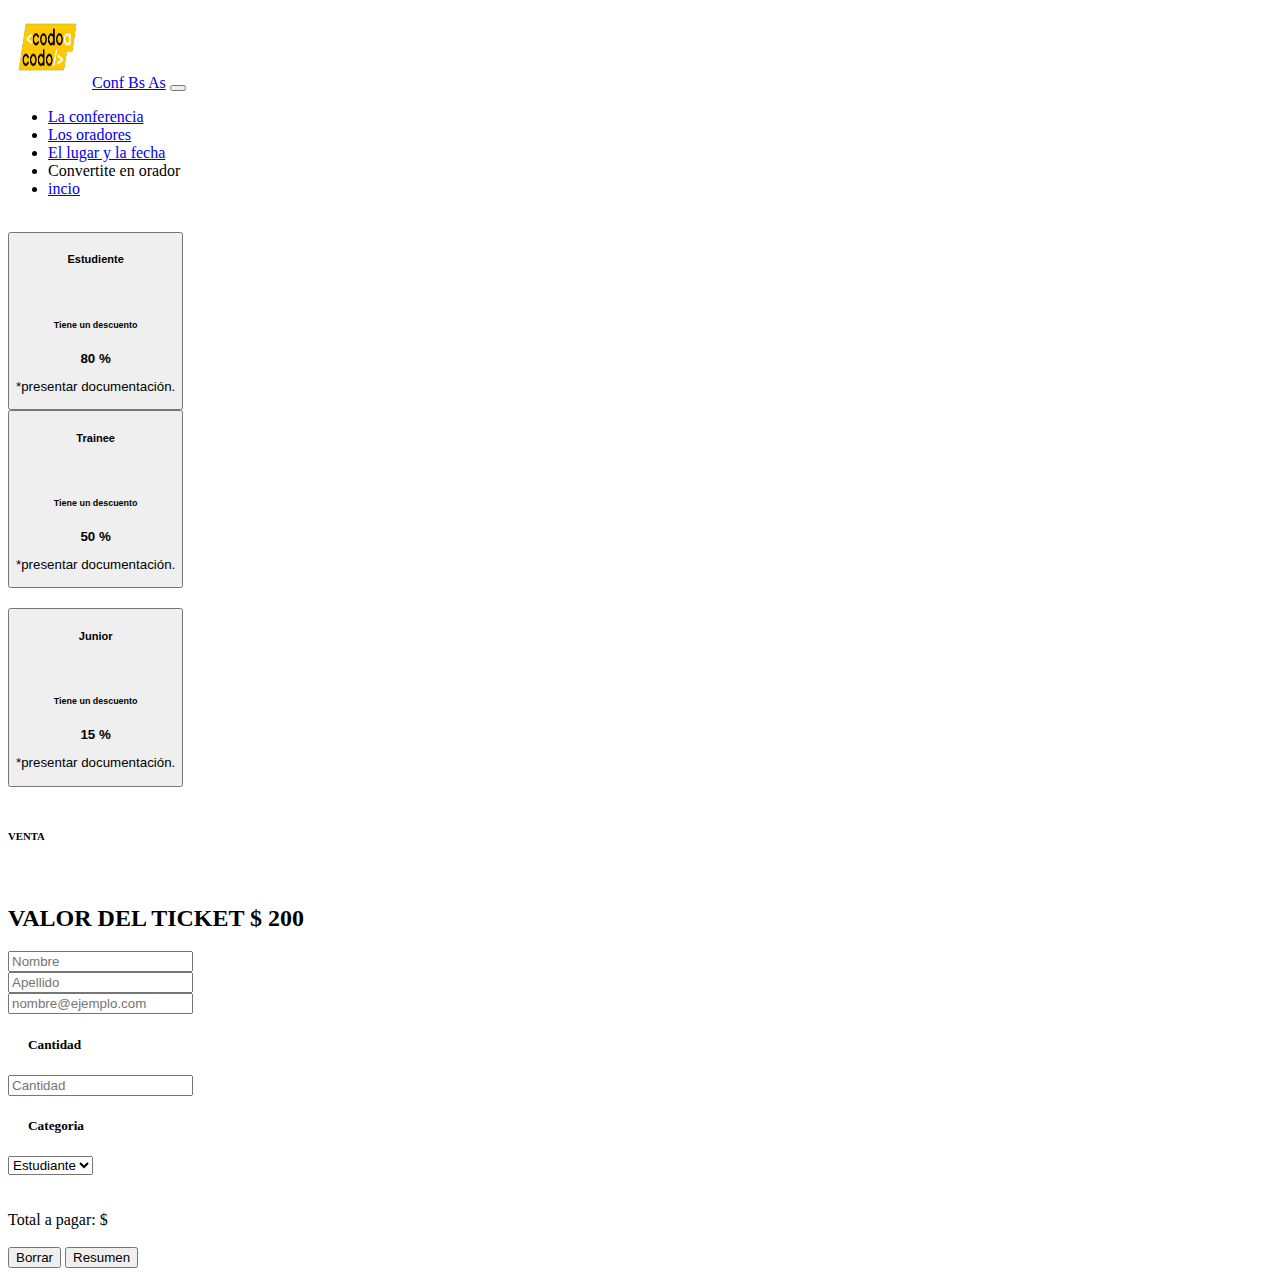
<file: trabajointegrador/compra_boleto.html>
<!doctype html>
<html lang="en">
  <head>
    <meta charset="utf-8">
    <meta name="viewport" content="width=device-width, initial-scale=1">
    <link href="https://cdn.jsdelivr.net/npm/bootstrap@5.3.0-alpha3/dist/css/bootstrap.min.css" rel="stylesheet" integrity="sha384-KK94CHFLLe+nY2dmCWGMq91rCGa5gtU4mk92HdvYe+M/SXH301p5ILy+dN9+nJOZ" crossorigin="anonymous">
    <title>Compra de Boleto</title>
    
  </head>
  <body>
    <nav class="navbar navbar-expand-lg bg-secondary text-white position-relative">
        <div class="container-fluid">
          <img id="logo_codo" src="/trabajointegrador/foto del tp/codoacodo.png" class="img-thumbnail bg-secondary  border-secondary position-relative " height="80 px" width="80 px" alt="...">
          <a class="nav-link text-white" aria-current="page" href="#">Conf Bs As</a>
          <button class="navbar-toggler navbar-expand-sm" type="button" data-bs-toggle="offcanvas" data-bs-target="#offcanvasNavbar" aria-controls="offcanvasNavbar" aria-label="Toggle navigation">
            <span class="navbar-toggler-icon"></span>
          </button>
          <div class="offcanvas offcanvas-end position-relative" tabindex="-1" id="offcanvasNavbar" aria-labelledby="offcanvasNavbarLabel">
                   
            <ul id="menu" class="navbar-nav position-absolute top-10px end-0 text-white ">
              <li class="nav-item">
                <a class="nav-link text-white" aria-current="page" href="#">La conferencia</a>
              </li>
              <li class="nav-item">
                <a class="nav-link disabled" href="#">Los oradores</a>
              </li>
              <li class="nav-item dropdown">
                <a class="nav-link disabled" href="#">El lugar y la fecha</a>
              </li>
              <li class="nav-item">
                <a class="nav-link disabled">Convertite en orador</a>
              </li>
              <li class="nav-item">
                <a class="nav-link text-warning" href="index.html">incio</a>
              </li>
            </ul>
          </div>
          </div>
        </div>
    </nav>
      <br>
      <div class="container text-center">
        <div class="row align-items-end">
          <div class="col">
            <button type="button" class="btn btn-outline-primary">
                    <div class="card-body">
                      <h5 class="card-title">Estudiente</h5><br>
                      <h6 class="card-subtitle mb-2 text-body-secondary">Tiene un descuento</h6>
                      <p class="text-body-secondary"><strong>  80 %</strong></p>
                      <p class="card-text text-body-secondary">*presentar documentación.</p>
                    </div>
            </button> 
          </div>
          <div class="col">
            <button type="button" class="btn btn-outline-primary">
                <div class="card-body">
                    <h5 class="card-title">Trainee</h5><br>
                    <h6 class="card-subtitle mb-2 text-body-secondary">Tiene un descuento</h6>
                    <p class="text-body-secondary"><strong>  50 %</strong></p>
                    <p class="card-text text-body-secondary">*presentar documentación.</p>
                </div>
            </button> 
          </div>
          <div class="col" style="margin-top: 20px;">
            <button type="button" class="btn btn-outline-warning">
                <div class="card-body">
                    <h5 class="card-title">Junior</h5><br>
                    <h6 class="card-subtitle mb-2 text-body-secondary">Tiene un descuento</h6>
                    <p class="text-body-secondary"><strong>  15 %</strong></p>
                    <p class="card-text text-body-secondary">*presentar documentación.</p>
                  </div>
            </button>
            </div> 
          </div>
        </div><br>
        <h6 class="text-center">VENTA</h6><br>
        <h2 class="text-center"><strong>VALOR DEL TICKET $ 200</strong></h2>
        <div class="row">
            <div class="col">
              <input type="text" class="form-control" placeholder="Nombre" aria-label="Nombre">
            </div>
            <div class="col">
              <input type="text" class="form-control" placeholder="Apellido" aria-label="Apellido">
            </div>
            <div class="mb-3" id="empieza_aca">
                <label for="exampleFormControlInput1" class="form-label" aria-label="Correo" placeholder="Correo"></label>
                <input type="email" class="form-control" id="exampleFormControlInput1" placeholder="nombre@ejemplo.com">
            </div>
            <div class="row g-2">
                <div class="col-md">
                  <div class="form-floating">
                    <h5 class="text-secondary" style="margin-left: 20px;">Cantidad</h5>
                    <input id="Cantidad_text" type="text" class="form-control" placeholder="Cantidad" aria-label="Cantidad">
                  </div>
                </div>
                <div class="col-md"> 
                    <h5 class="text-secondary"style="margin-left: 20px;"> Categoria</h5>
                  <div class="form-floating">
                    <select class="form-select" id="floatingSelectGrid">
                      <option id="opcion1" value="Estudiante">Estudiante</option>
                      <option id="opcion2" value="Trainee">Trainee</option>
                      <option id="opcion3" value="Junior">Junior</option>
                    </select>
                  </div>
                </div>
              </div>   
        </div><br><br>
        <span id="monto_total" class="badge text-bg-info text-primary-emphasis border-primary-subtle rounded-3 p-3 d-flex">Total a pagar: $  </span>
        <br><br>
        
        <div class="d-grid gap-2 d-md-block">
          <button id="Borrar" class="btn btn-success" onclick="depurar()" type="button"style="margin: left 10px,right: 18px;">Borrar</button>
          <button id="Resumen" class="btn btn-success" onclick="My_boton()" type="button" style="margin: left 10px,right: 18px;"> Resumen</button>
        </div>
      


      <script src="https://cdn.jsdelivr.net/npm/bootstrap@5.3.0-alpha3/dist/js/bootstrap.bundle.min.js" integrity="sha384-ENjdO4Dr2bkBIFxQpeoTz1HIcje39Wm4jDKdf19U8gI4ddQ3GYNS7NTKfAdVQSZe" crossorigin="anonymous"></script>    
      <script src="comprar_boleto.js"></script>
  </body>
</html>
</file>
